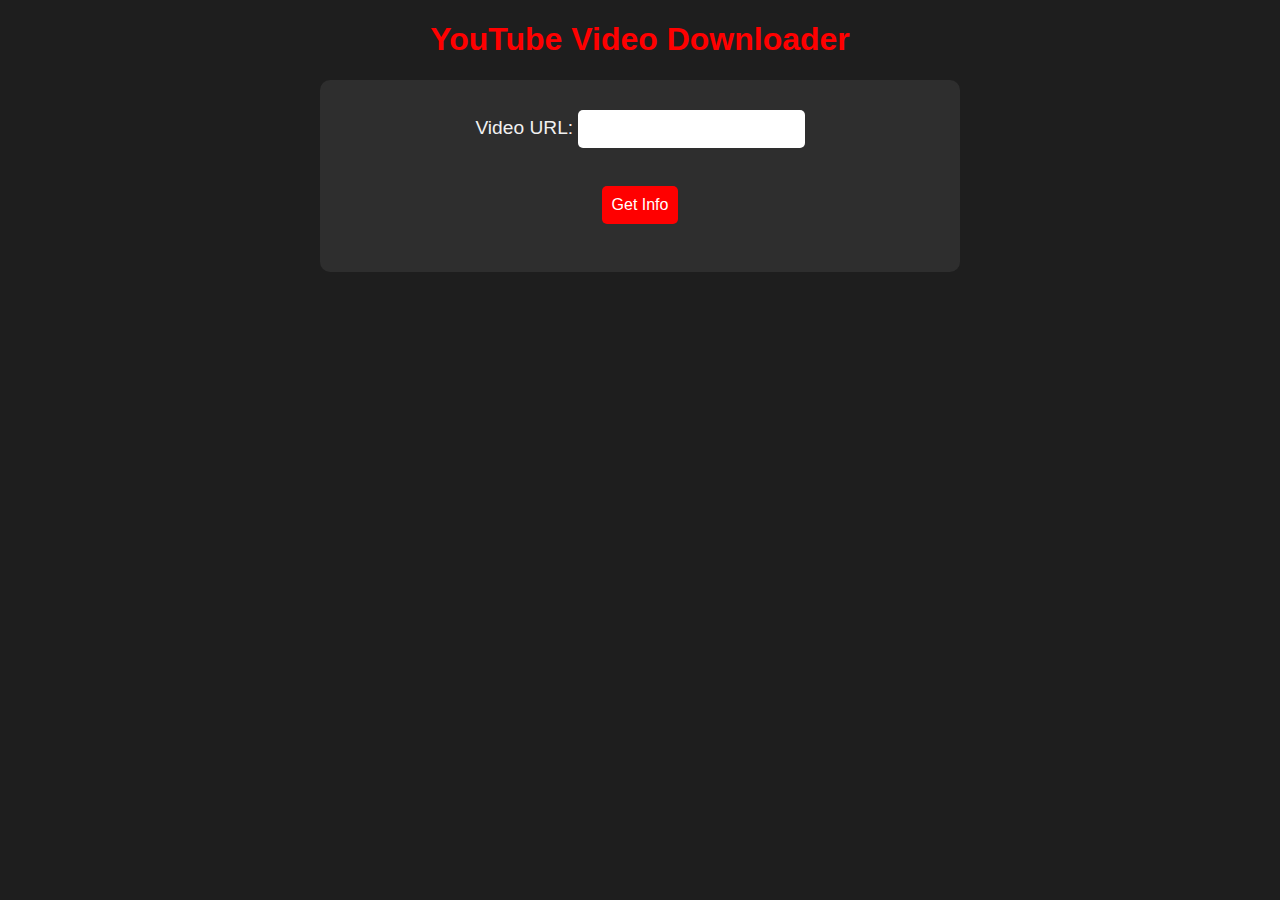
<file: templates/index.html>
<!DOCTYPE html>
<html lang="en">
<head>
    <meta charset="UTF-8">
    <meta name="viewport" content="width=device-width, initial-scale=1.0">
    <title>YouTube Video Downloader</title>
    <style>
        body {
            font-family: Arial, sans-serif;
            background-color: #1e1e1e;
            color: #f1f1f1;
            margin: 0;
            padding: 0;
            text-align: center;
        }
        h1 {
            color: #ff0000;
        }
        form {
            margin: 20px auto;
            padding: 20px;
            max-width: 600px;
            background-color: #2e2e2e;
            border-radius: 10px;
        }
        label {
            font-size: 1.2em;
        }
        input, select, button {
            font-size: 1em;
            padding: 10px;
            margin: 10px 0;
            border: none;
            border-radius: 5px;
        }
        button {
            background-color: #ff0000;
            color: white;
            cursor: pointer;
        }
        button:hover {
            background-color: #cc0000;
        }
        #loading {
            display: none;
            color: #ff0000;
            font-size: 1.5em;
        }
    </style>
</head>
<body>
    <h1>YouTube Video Downloader</h1>
    <form id="video-form" method="POST">
        <label for="url">Video URL:</label>
        <input type="text" id="url" name="url" required><br><br>
        
        <button type="button" onclick="fetchVideoInfo()">Get Info</button><br><br>
        
        <div id="info-section" style="display: none;">
            <label for="format">Choose format:</label>
            <select id="format" name="format" required></select><br><br>
            
            <label for="resolution">Choose resolution:</label>
            <select id="resolution" name="resolution" required></select><br><br>
            
            <button type="submit" onclick="delayRedirect()">Download</button>
        </div>
    </form>

    <div id="loading">Downloading... Please wait...</div>

    <script>
        async function fetchVideoInfo() {
            const url = document.getElementById('url').value;
            const infoSection = document.getElementById('info-section');
            const formatSelect = document.getElementById('format');
            const resolutionSelect = document.getElementById('resolution');
            
            try {
                const response = await fetch('https://ghostdownloader.vercel.app/get_info', {
                    method: 'POST',
                    headers: {
                        'Content-Type': 'application/x-www-form-urlencoded'
                    },
                    body: new URLSearchParams({ 'url': url })
                });

                if (!response.ok) {
                    throw new Error('Network response was not ok');
                }

                const data = await response.json();

                if (data.error) {
                    alert(data.error);
                    return;
                }

                // Populate format options
                formatSelect.innerHTML = '';
                data.formats.forEach(format => {
                    const option = document.createElement('option');
                    option.value = format;
                    option.textContent = format;
                    formatSelect.appendChild(option);
                });

                // Populate resolution options
                resolutionSelect.innerHTML = '';
                data.resolutions.forEach(resolution => {
                    const option = document.createElement('option');
                    option.value = resolution;
                    option.textContent = resolution;
                    resolutionSelect.appendChild(option);
                });

                infoSection.style.display = 'block';
            } catch (error) {
                console.error('Error:', error);
            }
        }

        function delayRedirect() {
            document.getElementById('loading').style.display = 'block';
            setTimeout(function() {
                window.location.href = "/success";
            }, 10000);
        }
    </script>
</body>
</html>
</file>
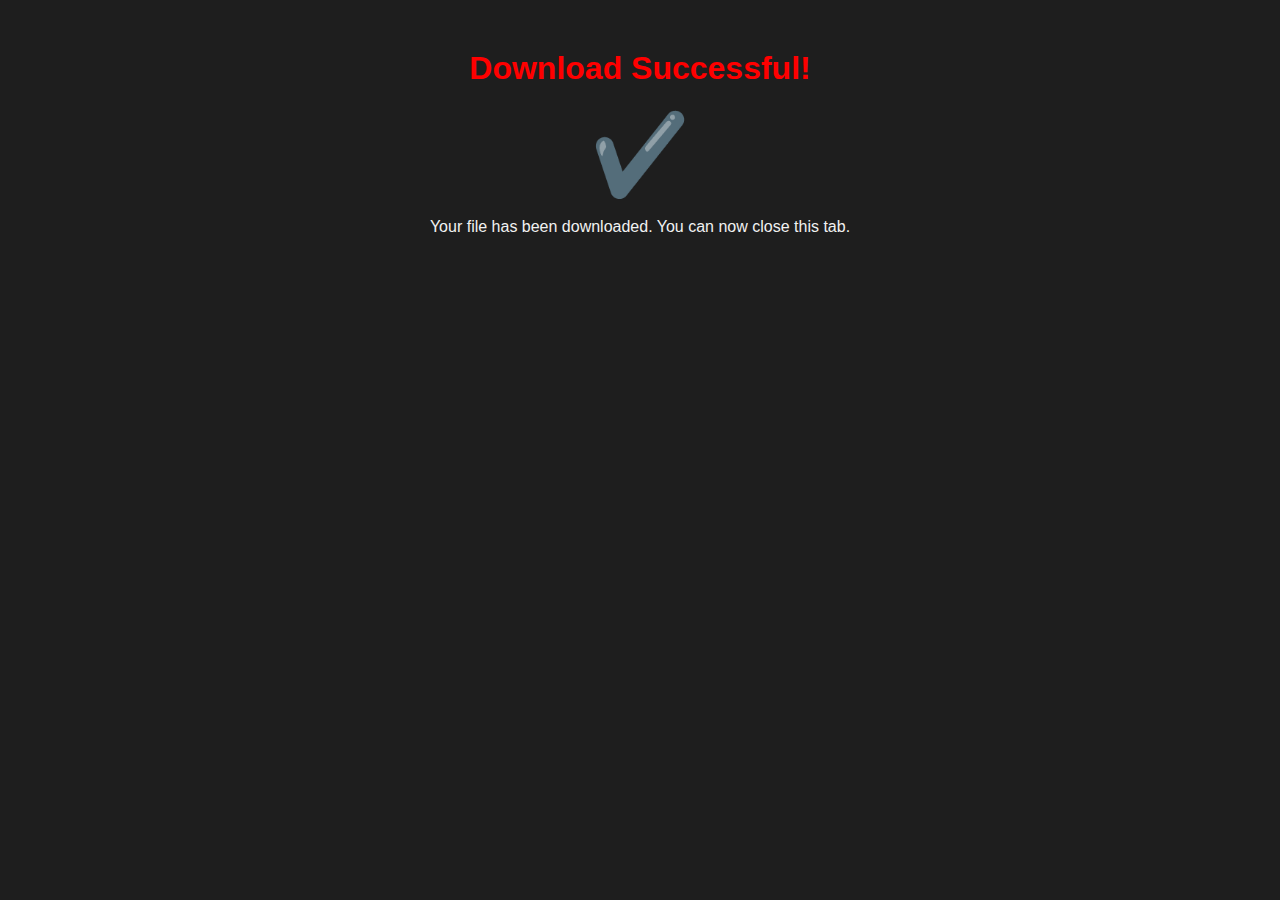
<file: templates/success.html>
<!DOCTYPE html>
<html lang="en">
<head>
    <meta charset="UTF-8">
    <meta name="viewport" content="width=device-width, initial-scale=1.0">
    <title>Download Successful</title>
    <style>
        body {
            font-family: Arial, sans-serif;
            background-color: #1e1e1e;
            color: #f1f1f1;
            text-align: center;
            margin: 0;
            padding: 0;
        }
        .container {
            margin-top: 50px;
        }
        .tick {
            font-size: 5em;
            color: #00ff00;
        }
        h1 {
            color: #ff0000;
        }
    </style>
</head>
<body>
    <div class="container">
        <h1>Download Successful!</h1>
        <div class="tick">✔️</div>
        <p>Your file has been downloaded. You can now close this tab.</p>
    </div>
</body>
</html>
</file>
